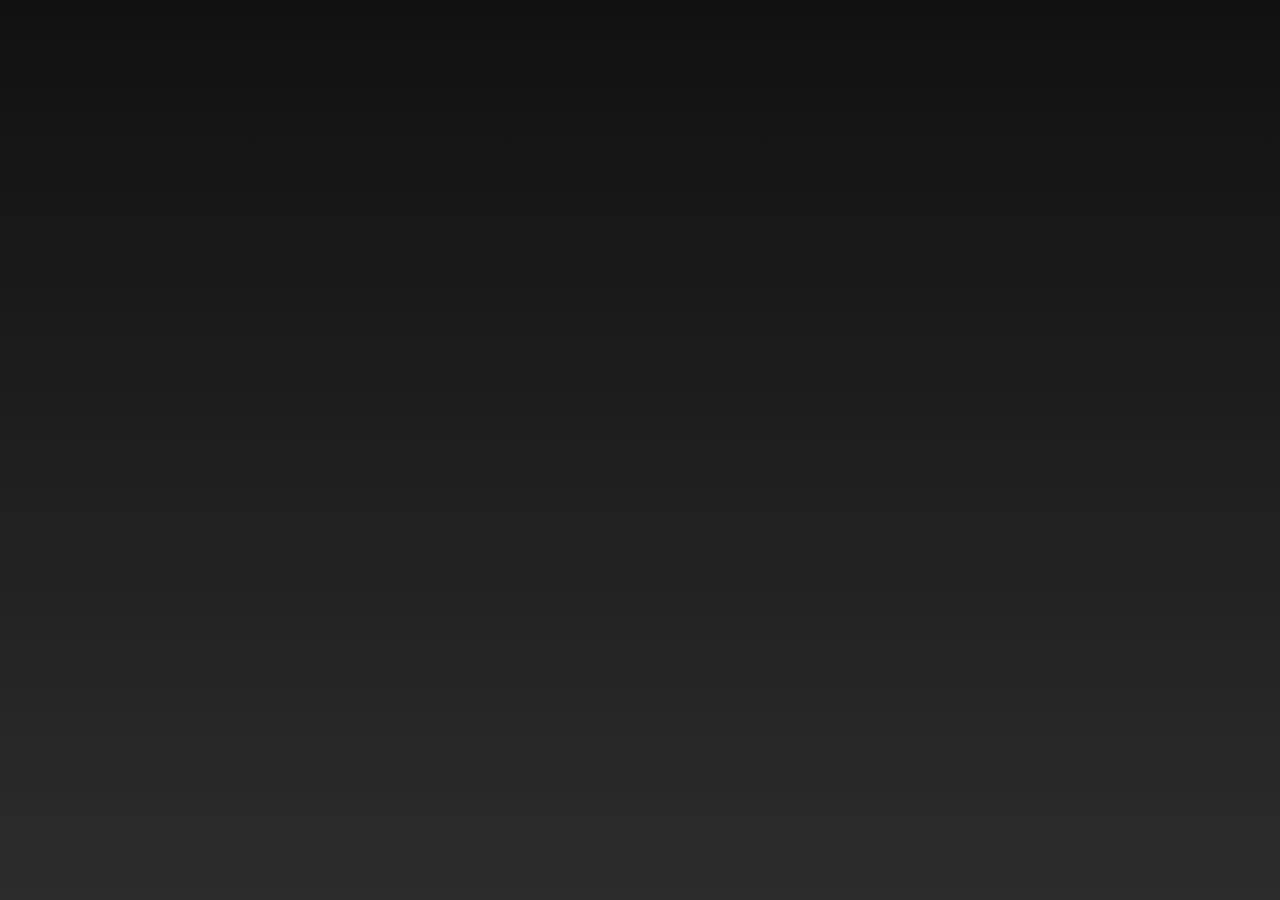
<file: Study.html>
<!DOCTYPE html>
<html lang="id">
<head>
<meta charset="UTF-8">
<title>For you the best part</title>
<link rel="stylesheet" href="style.css">
</head>
<body>

<div class="chat-container" id="chat"></div>

<div class="ending" id="ending">
    <h1>some love stays.</h1>
    <p>even when people don’t.</p>
    <button id="loveBtn">tap here ♡</button>
</div>

<div class="love-screen" id="loveScreen"></div>

<script src="script.js"></script>
</body>
</html>
</file>
<file: style.css>
*{
margin:0;
padding:0;
box-sizing:border-box;
font-family:Arial, sans-serif;
}

body{
height:100vh;
background:linear-gradient(to bottom,#111,#2c2c2c);
display:flex;
justify-content:center;
align-items:center;
overflow:hidden;
color:white;
}

.chat-container{
width:90%;
max-width:400px;
}

.message{
background:rgba(255,255,255,0.1);
backdrop-filter:blur(10px);
padding:12px 16px;
border-radius:15px;
margin:10px 0;
opacity:0;
transform:translateY(20px);
animation:fadeUp 0.8s forwards;
}

@keyframes fadeUp{
to{
opacity:1;
transform:translateY(0);
}
}

.ending{
position:absolute;
text-align:center;
opacity:0;
transition:2s;
}

.show-ending{
opacity:1 !important;
}

button{
margin-top:20px;
padding:8px 18px;
border:none;
border-radius:20px;
background:white;
color:black;
cursor:pointer;
}

.love-screen{
position:absolute;
top:0;
left:0;
width:100%;
height:100%;
background:black;
opacity:0;
display:flex;
justify-content:center;
align-items:center;
overflow:hidden;
pointer-events: none;
}

.show-love{
opacity:1;
transition:1.5;
pointer-events: auto;
}

.big-heart{
font-size:90px;
color:pink;
animation:pop 1.5s ease forwards;
}

@keyframes pop{
0%{transform:scale(0);opacity:0;}
100%{transform:scale(1);opacity:1;}
}

.particle{
position:absolute;
color:pink;
font-size:18px;
animation:moveToCenter 3s forwards;
}

@keyframes moveToCenter{
to{
top:50%;
left:50%;
transform:translate(-50%,-50%);
opacity:0;
}
}
</file>
